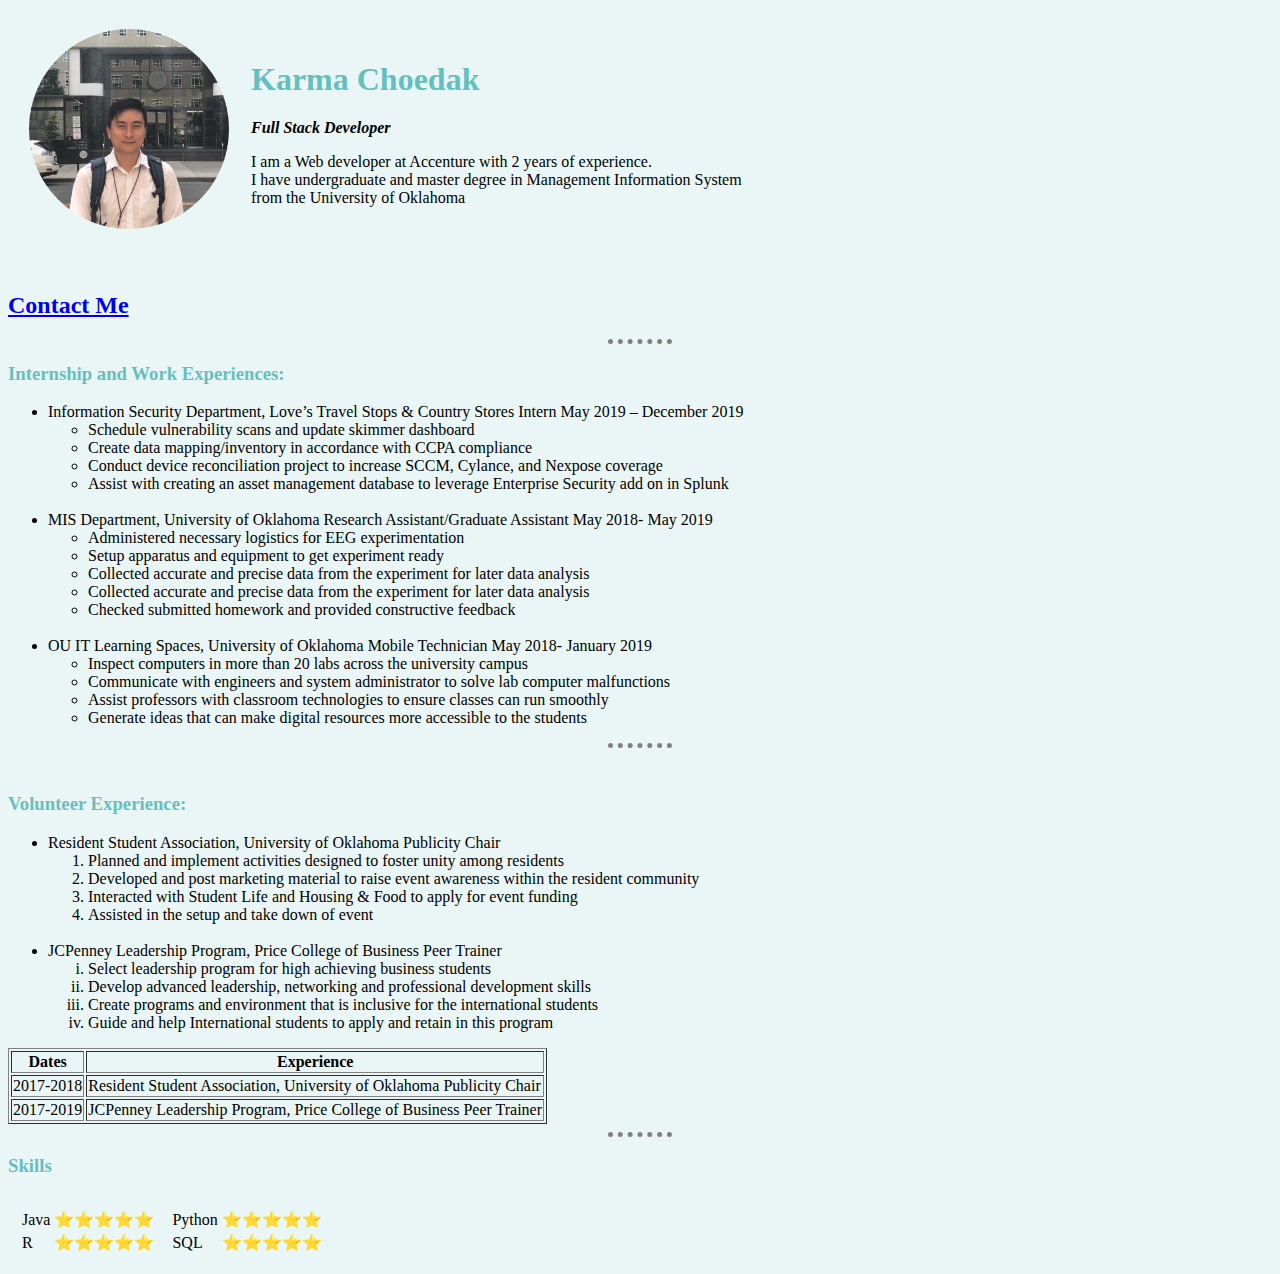
<file: index.html>
<!DOCTYPE html>
<html lang="en" dir="ltr">

<head>
  <meta charset="utf-8">
  <title>Karma's Personal Site</title>
<link rel="stylesheet" href="css/style.css">

</head>

<body>
  <table cellspacing="20">
    <tr>
      <td> <img src="circle-cropped.png" alt="Karma Choedak profile picture"></td>
      <td>
        <h1>Karma Choedak</h1>
      <p><em><strong>Full Stack Developer</strong></em></p>

        <p>I am a Web developer at Accenture with 2 years of experience. <br>
          I have undergraduate and master degree in Management Information System<br />
          from the University of Oklahoma </p>
      </td>
    </tr>

  </table>




  <br>
  <p>
  <h2><a href="Contact.html">Contact Me</a></h2>
  </p>

  <hr size="3" Noneshade>

  <p>
  <h3>
    Internship and Work Experiences:
  </h3>
  </p>

  <ul>
    <li>Information Security Department, Love’s Travel Stops & Country Stores Intern May 2019 – December 2019</li>
    <ul>
      <li>Schedule vulnerability scans and update skimmer dashboard </li>
      <li>Create data mapping/inventory in accordance with CCPA compliance</li>
      <li>Conduct device reconciliation project to increase SCCM, Cylance, and Nexpose coverage</li>
      <li>Assist with creating an asset management database to leverage Enterprise Security add on in Splunk </li>
    </ul>
    <br>
    <li>MIS Department, University of Oklahoma Research Assistant/Graduate Assistant May 2018- May 2019</li>
    <ul>

      <li>Administered necessary logistics for EEG experimentation</li>
      <li>Setup apparatus and equipment to get experiment ready </li>
      <li>Collected accurate and precise data from the experiment for later data analysis </li>
      <li>Collected accurate and precise data from the experiment for later data analysis </li>
      <li>Checked submitted homework and provided constructive feedback </li>


    </ul>
    <br>
    <li>OU IT Learning Spaces, University of Oklahoma Mobile Technician May 2018- January 2019 </li>
    <ul>
      <li>Inspect computers in more than 20 labs across the university campus </li>
      <li>Communicate with engineers and system administrator to solve lab computer malfunctions </li>
      <li>Assist professors with classroom technologies to ensure classes can run smoothly </li>
      <li>Generate ideas that can make digital resources more accessible to the students </li>
    </ul>
  </ul>
  <hr size="3" Noneshade>
  <br>
  <h3>Volunteer Experience: </h3>
  <ul>
    <li>Resident Student Association, University of Oklahoma Publicity Chair </li>
    <ol>
      <li>Planned and implement activities designed to foster unity among residents </li>
      <li>Developed and post marketing material to raise event awareness within the resident community </li>
      <li>Interacted with Student Life and Housing & Food to apply for event funding </li>
      <li>Assisted in the setup and take down of event</li>

    </ol>
    <br>
    <li>JCPenney Leadership Program, Price College of Business Peer Trainer </li>
    <ol type="i">
      <li>Select leadership program for high achieving business students </li>
      <li>Develop advanced leadership, networking and professional development skills </li>
      <li>Create programs and environment that is inclusive for the international students </li>
      <li>Guide and help International students to apply and retain in this program </li>

    </ol>

  </ul>

  <table border="1">
    <thead>
      <tr>
        <th>Dates</th>
        <th>Experience</th>
      </tr>
    </thead>
    <tbody>
      <tr>
        <td>2017-2018</td>
        <Td>Resident Student Association, University of Oklahoma Publicity Chair</Td>
      </tr>
      <tr>
        <td>2017-2019</td>
        <Td>JCPenney Leadership Program, Price College of Business Peer Trainer</Td>
      </tr>
    </tbody>
    <tf>

    </tf>


  </table>
  <hr size="3" Noneshade>
  <p>
  <h3>Skills</h3>
  </p>

  <table cellspacing="10">
    <tr>
      <td>
        <table>
          <tr>
            <td>Java </td>
            <td>⭐⭐⭐⭐⭐</td>
          </tr>
          <tr>
            <td>R </td>
            <td>⭐⭐⭐⭐⭐</td>
          </tr>
        </table>



      </td>
      <td>

        <table>
          <tr>
            <td>Python </td>
            <td>⭐⭐⭐⭐⭐</td>
          </tr>
          <tr>
            <td>SQL </td>
            <td>⭐⭐⭐⭐⭐</td>
          </tr>
        </table>
      </td>

    </tr>

    </tabl>








</body>

</html>
</file>
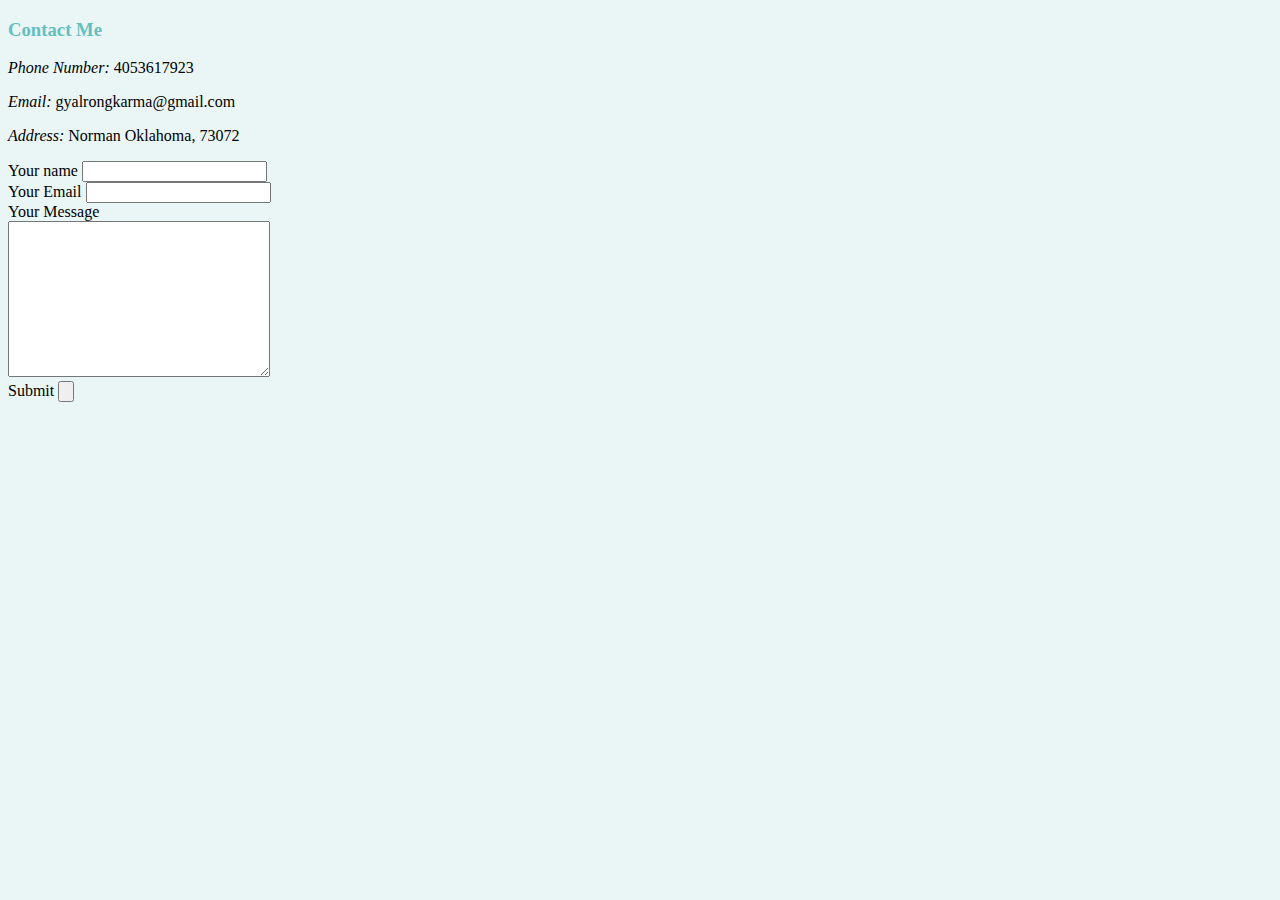
<file: Contact.html>
<!DOCTYPE html>
<html lang="en" dir="ltr">

<head>
  <meta charset="utf-8">
  <title>Contact Me</title>
  <link rel="stylesheet" href="css/style.css">
</head>

<body>

    <h3><st>Contact Me </st></h3>
    <p> <em>Phone Number:</em> 4053617923</p>

    <p> <em>Email:</em> gyalrongkarma@gmail.com</p>

    <p> <em>Address:</em> Norman Oklahoma, 73072</p>


<form action="mailto:gyalrongkarma@gmail.com" method = "post" enctype="text/plain">
<la>Your name</la>
<input type="Your Name" name="yourName" value="">
<br>
<la>Your Email</la>
<input type="email" name="yourEmail" value=""><br>
<la>Your Message</la><br>
<textarea name="Yourmessage" rows="10" cols="30"></textarea><br>
<label for="">Submit</label>
<input type="submit" name="" value="">

</form>

</body>

</html>
</file>
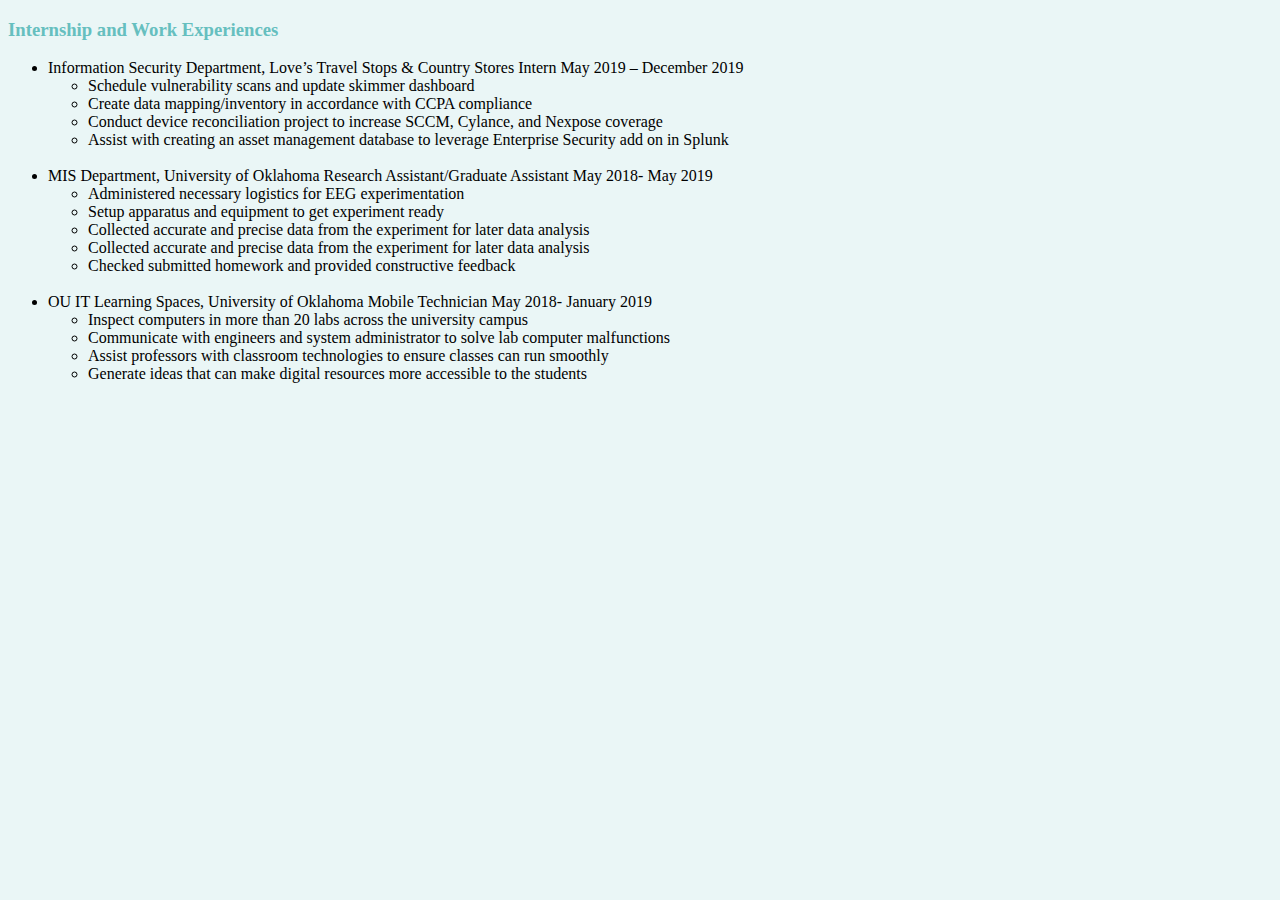
<file: internship Experience.html>
<!DOCTYPE html>
<html lang="en" dir="ltr">

<head>
  <meta charset="utf-8">
  <title>Internship EXPERIENCE</title>
  <link rel="stylesheet" href="css/style.css">
</head>

<body>
<p>
  <h3><st>Internship and Work Experiences </st></h3>
  </p>

  <ul>
    <li>Information Security Department, Love’s Travel Stops & Country Stores Intern May 2019 – December 2019</li>
    <ul>
      <li>Schedule vulnerability scans and update skimmer dashboard </li>
      <li>Create data mapping/inventory in accordance with CCPA compliance</li>
      <li>Conduct device reconciliation project to increase SCCM, Cylance, and Nexpose coverage</li>
      <li>Assist with creating an asset management database to leverage Enterprise Security add on in Splunk </li>
    </ul>
    <br>
    <li>MIS Department, University of Oklahoma Research Assistant/Graduate Assistant May 2018- May 2019</li>
    <ul>

      <li>Administered necessary logistics for EEG experimentation</li>
      <li>Setup apparatus and equipment to get experiment ready </li>
      <li>Collected accurate and precise data from the experiment for later data analysis </li>
      <li>Collected accurate and precise data from the experiment for later data analysis </li>
      <li>Checked submitted homework and provided constructive feedback </li>


    </ul>
    <br>
    <li>OU IT Learning Spaces, University of Oklahoma Mobile Technician May 2018- January 2019 </li>
    <ul>
      <li>Inspect computers in more than 20 labs across the university campus </li>
      <li>Communicate with engineers and system administrator to solve lab computer malfunctions </li>
      <li>Assist professors with classroom technologies to ensure classes can run smoothly </li>
      <li>Generate ideas that can make digital resources more accessible to the students </li>
    </ul>
  </ul>
  <br>

</body>

</html>
</file>
<file: css/style.css>
body {
    background-color: #EAf6f6;

  }
  hr{

border-color: grey;
border-width: 5px;
    height: 0px;
    width: 5%;
    border-style: dotted none none;
  }
  img{
    height: 200px;
    animation: 3s ease-in 1s infinite reverse both running slidein;
  }
h1{
  color:#66BFBF;;
}
h3{

color:#66BFBF;
}
</file>
